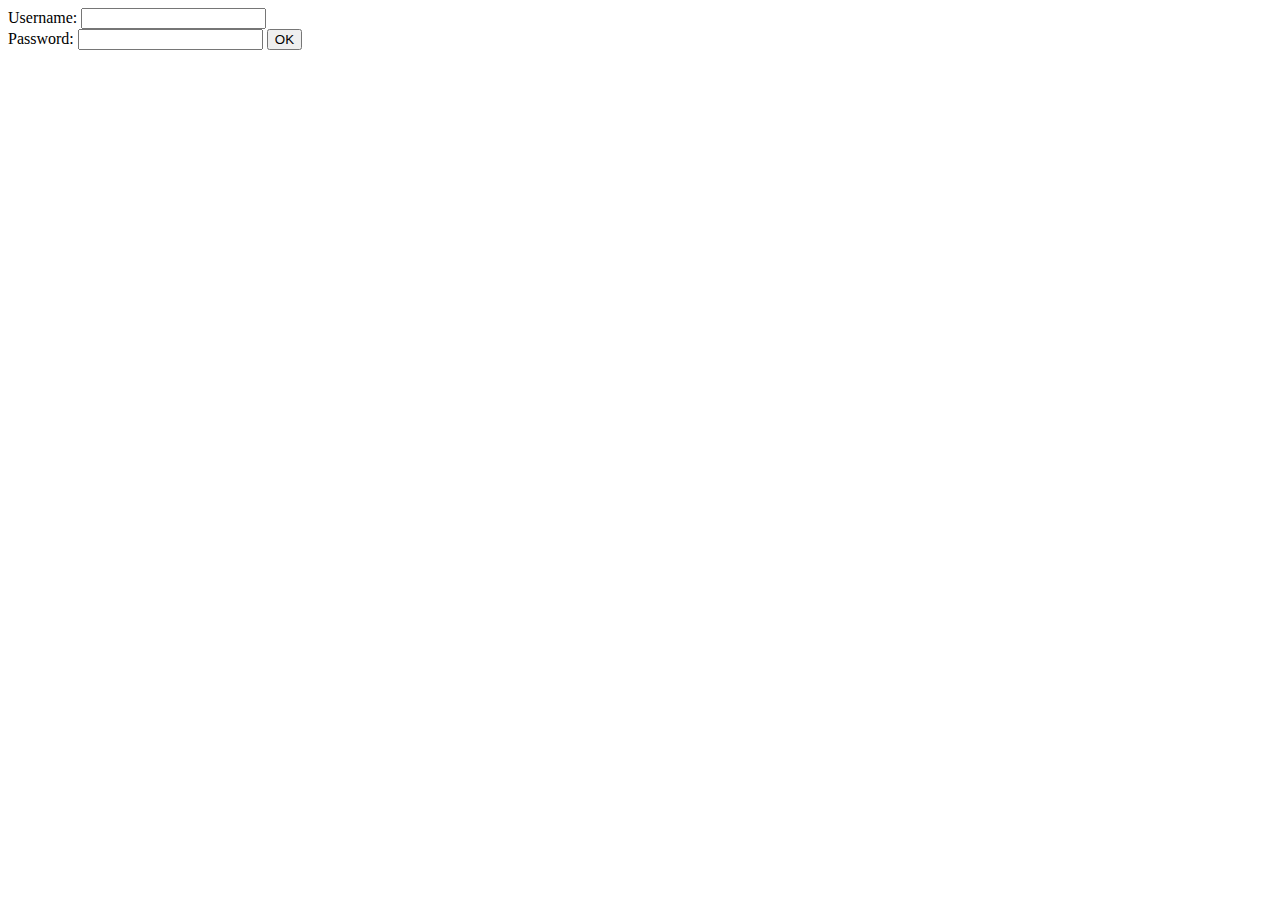
<file: Day04/ex01/index.html>
<!DOCTYPE html>
<html>
	<body>
		<form action="create.php" method="POST">
			Username: <input type="text" name= "login" value=""/>
			<br />
			Password: <input type="password" name= "passwd" value=""/>
			<input type="submit" name="submit" value="OK"/>
		</form>
	</body>
</html>
</file>
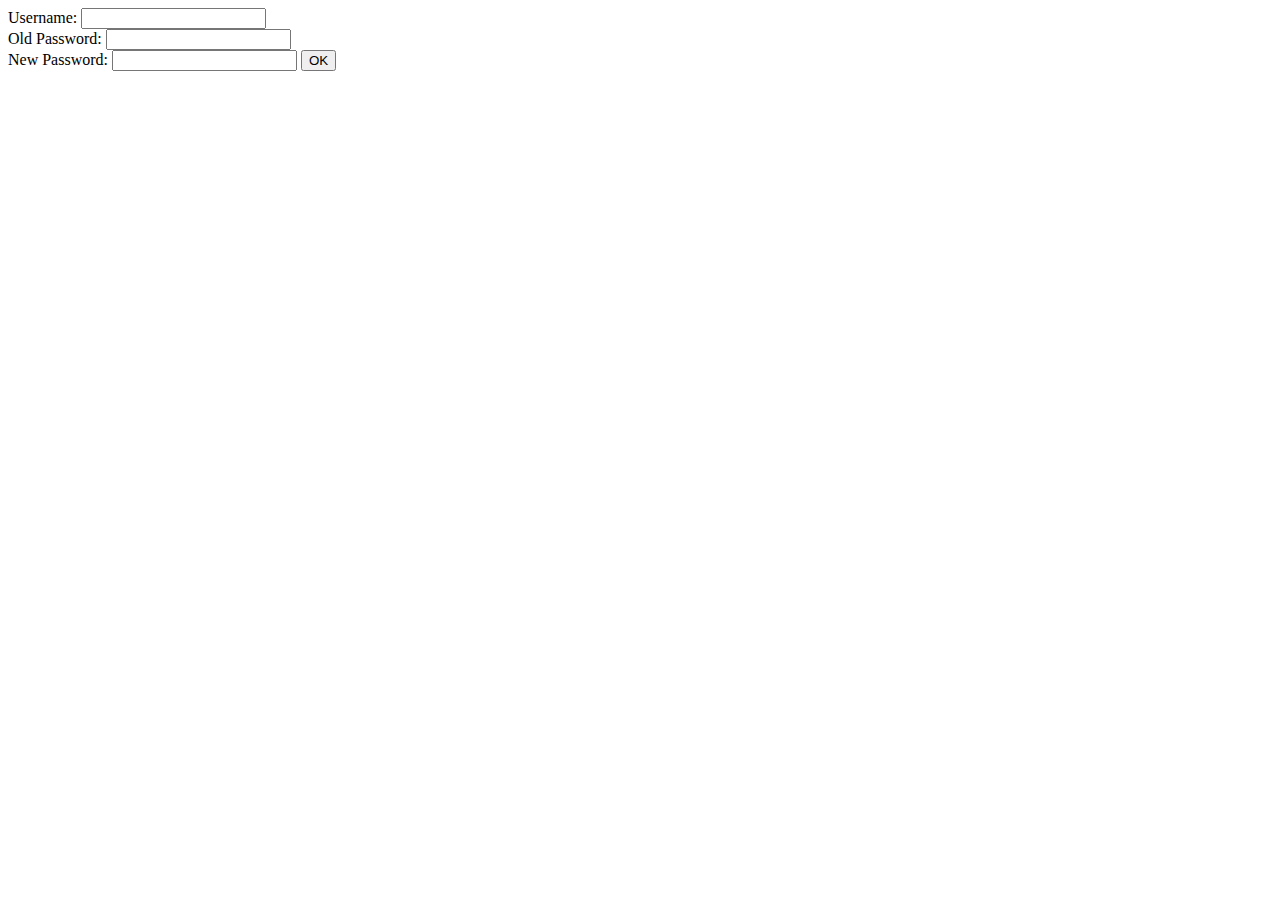
<file: Day04/ex02/index.html>
<!DOCTYPE html>
<html>
	<body>
		<form action="modif.php" method="POST">
			Username: <input type="text" name= "login" value=""/>
			<br />
			Old Password: <input type="password" name= "oldpw" value=""/>
			<br />
			New Password: <input type="password" name= "newpw" value=""/>
			<input type="submit" name="submit" value="OK"/>
		</form>
	</body>
</html>
</file>
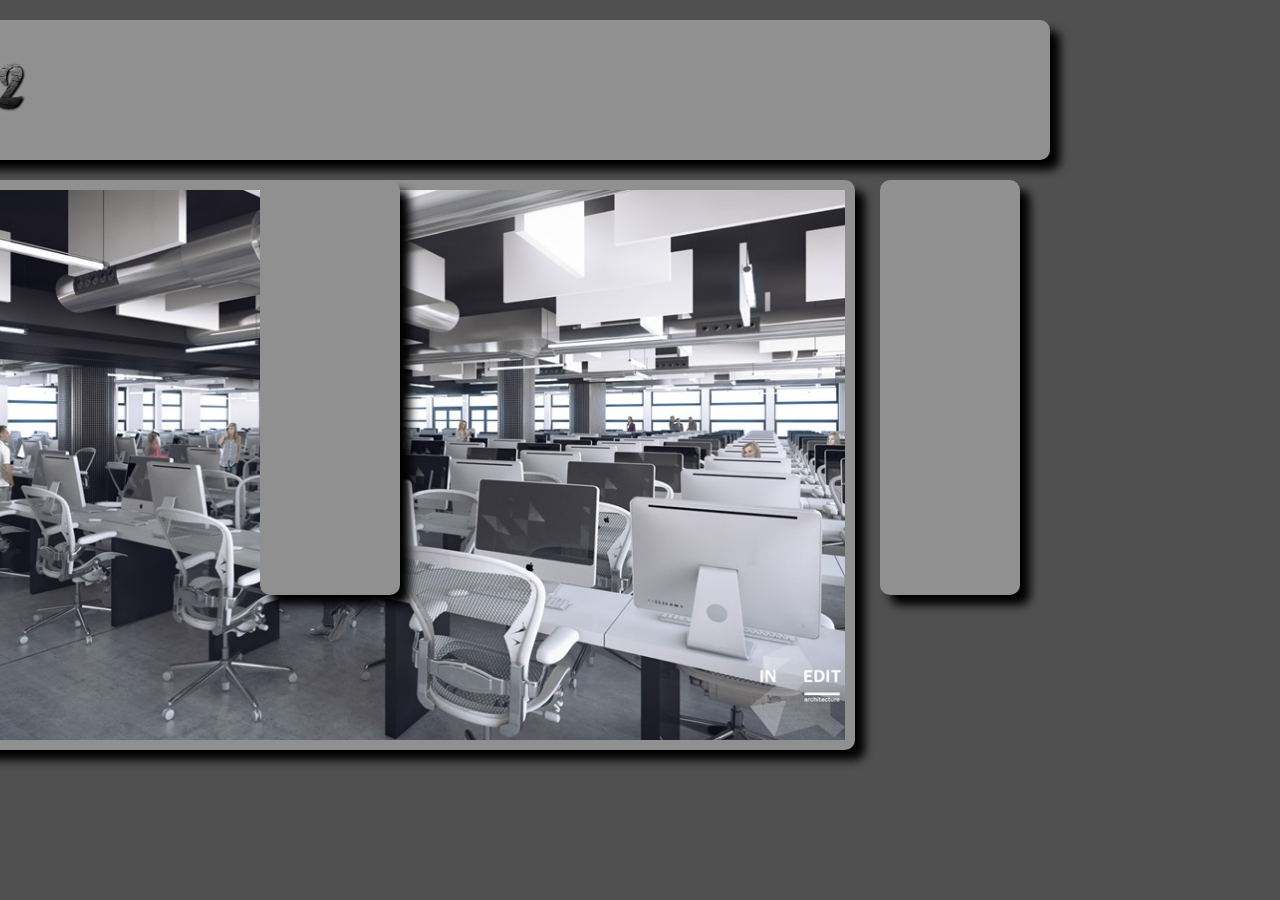
<file: ex02/doft.html>
<!DOCTYPE html>
<html>
<head>
    <link rel="stylesheet" href="doft.css">
<style>
/* background = #505050 */
/* partitions #909090 */
    body{
            background-color: #505050;
        }


</style>
</head>
<body>
    <div class="top_bar">
        <img src="resources/day_of_the_42.png" alt="DUMB" title="Title of the thing" width="400" height="110">
    </div>
    <div class="main_img">
        <img src="resources/cluster.jpg" alt="Cluster" title="Main Photo" usemap="#workmap" width="1020" height="550">
    </div>
    <div class="left_side_bar">

    </div>
    <div class="right_side_bar">
        
    </div>
</body>
</html>

<!-- link from an image -->
<!-- <a href="default.asp">
    <img src="smiley.gif" alt="HTML tutorial" style="width:42px;height:42px;border:0">
  </a> -->


<!-- <map name="workmap">
        <area shape="rect" coords="34,44,270,350" alt="Computer" href="computer.htm">
        <area shape="rect" coords="290,172,333,250" alt="Phone" href="phone.htm">
        <area shape="circle" coords="337,300,44" alt="Cup of coffee" href="coffee.htm">
      </map> --> 
      <!-- used for an interactive photo -->
</file>
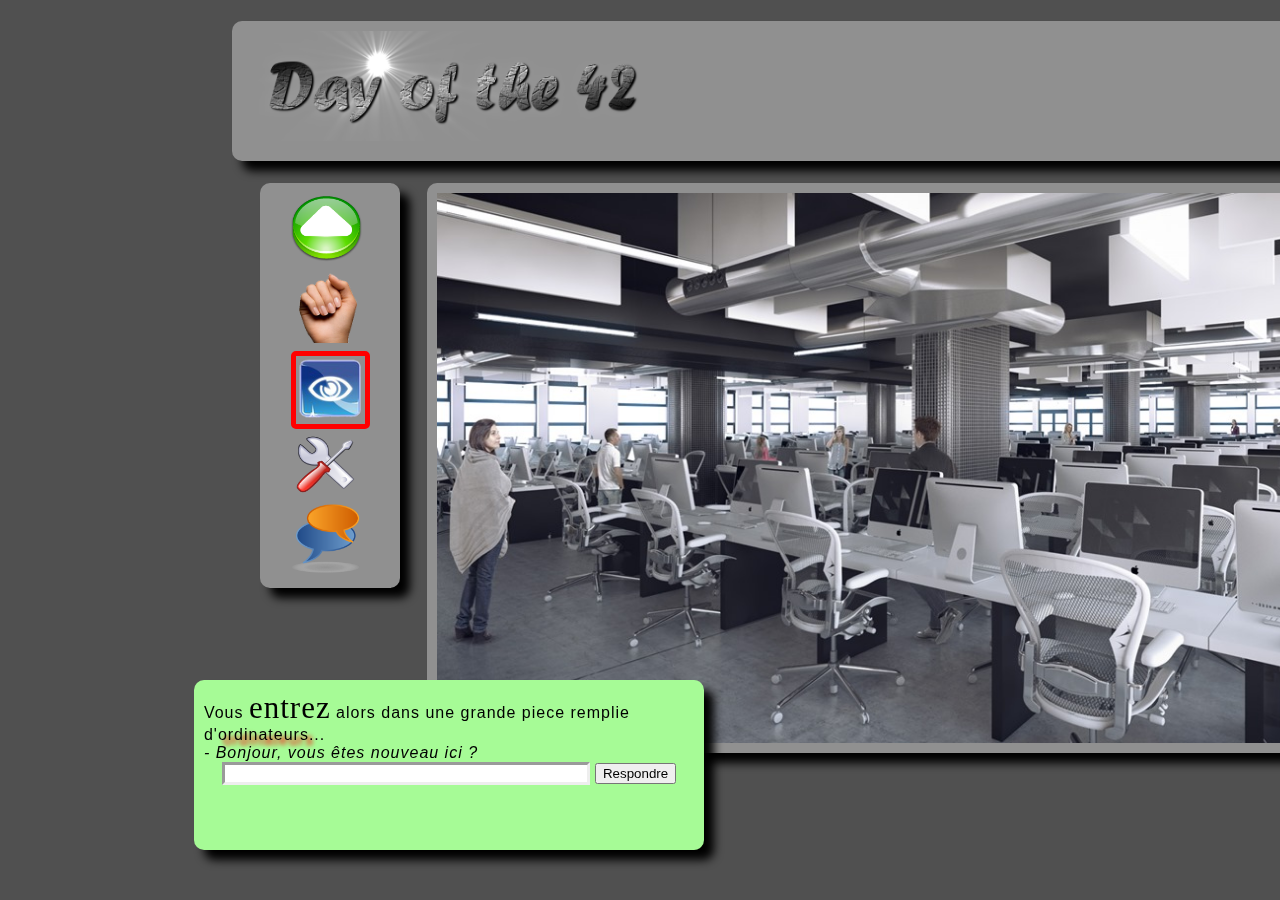
<file: Day00/ex02/doft.html>
<!DOCTYPE html>
<html>
<head>
	<title>Day of the 42</title>
    <link rel="stylesheet" href="doft.css">
<style>
    body{
			background-color: #505050;
			margin: 18px 0 0 8px;
        }
</style>
</head>
<body>
	<div class="page">
    	<div class="top_bar" title="started from the top now we here">
			<img src="resources/day_of_the_42.png" alt="DUMB" title="Title of the thing" width="400" height="110">
			<div class="ispy_container">
					<img src="resources/loupe.png" alt="" title="I spy" >
			</div>
			<div class="close_container">
					<a href="https://www.relaischateaux.com/">
					<img src="resources/close.gif" alt="" title="disconnect">
					</a>
			</div>
			<div class="refresh_container">
					<a href="https://www.disney.com/">
					<img src="resources/reload.png" alt="" title="start from the beginning" width="20" height="20">
					</a>
			</div>
    	</div>
    	<div class="main_img">
			   <img src="resources/cluster.jpg" alt="Cluster" title="Main Photo" usemap="#workmap" width="1010" height="550">
			   <map name="workmap">
				   <area target="rect" href="https://www.ikea.com/" coords="481, 329, 321, 561" shape="rect">
				   <area target="rect" href="https://www.apple.com/" coords="811, 459, 996, 325" shape="rect">
			   </map>
    	</div>
    	<div class="left_side_bar" title="Wrong">
			<div class="left_side_bar_grid">
				<div class="img l-img-1"><img src="resources/arrow.png" alt="" title="Advance" width="71" height="71"></div>
				<div class="img l-img-2"><img src="resources/main.png" alt="" title="Take" width="71" height="71"></div>
				<div class="img l-img-3"><img src="resources/oeil.png" alt="" title="Look" width="69" height="64"></div>
				<div class="img l-img-4"><img src="resources/outil.png" alt="" title="Use" width="69" height="64"></div>
				<div class="img l-img-5"><img src="resources/chat-icon.png" alt="" title="Speak" width="69" height="69"></div>
			</div>
    	</div>
    	<div class="right_side_bar" title="Right">
			<div class="right_side_bar_grid">
				<div class="img r-img-1"><img src="resources/book.png" alt="" title="Hitchikers guide" width="70" height="95" ></div>
				<div class="img r-img-2"><img src="resources/towel.png" alt="" title="Always have one" width="71" height="50" ></div>
				<div id="r-img-3-container" title="When you hit me">
					<div class="img r-img-3"><img src="resources/brick.jpg" alt="" title="When you hit me"></div>
					<div class="img r-img-3"><img src="resources/brick.jpg" alt="" title="When you hit me"></div>
				</div>
			</div>
		</div>
	<div class="search-bar" title="Search me">
			Vous <span class="big">entrez</span> alors dans une grande piece remplie d'<span class="shadow">ordinateurs</span>...
			<br><span class="italic">- Bonjour, vous êtes nouveau ici ?</span></br>
			<form action="http://localhost:8100/ex02/doft.html">
				<input type="text" style="width: 350px; height: 5px;" name="search">
				<button type="submit">Respondre</button>
			</form>
	</div>
	</div>
</body>
</html>
</file>
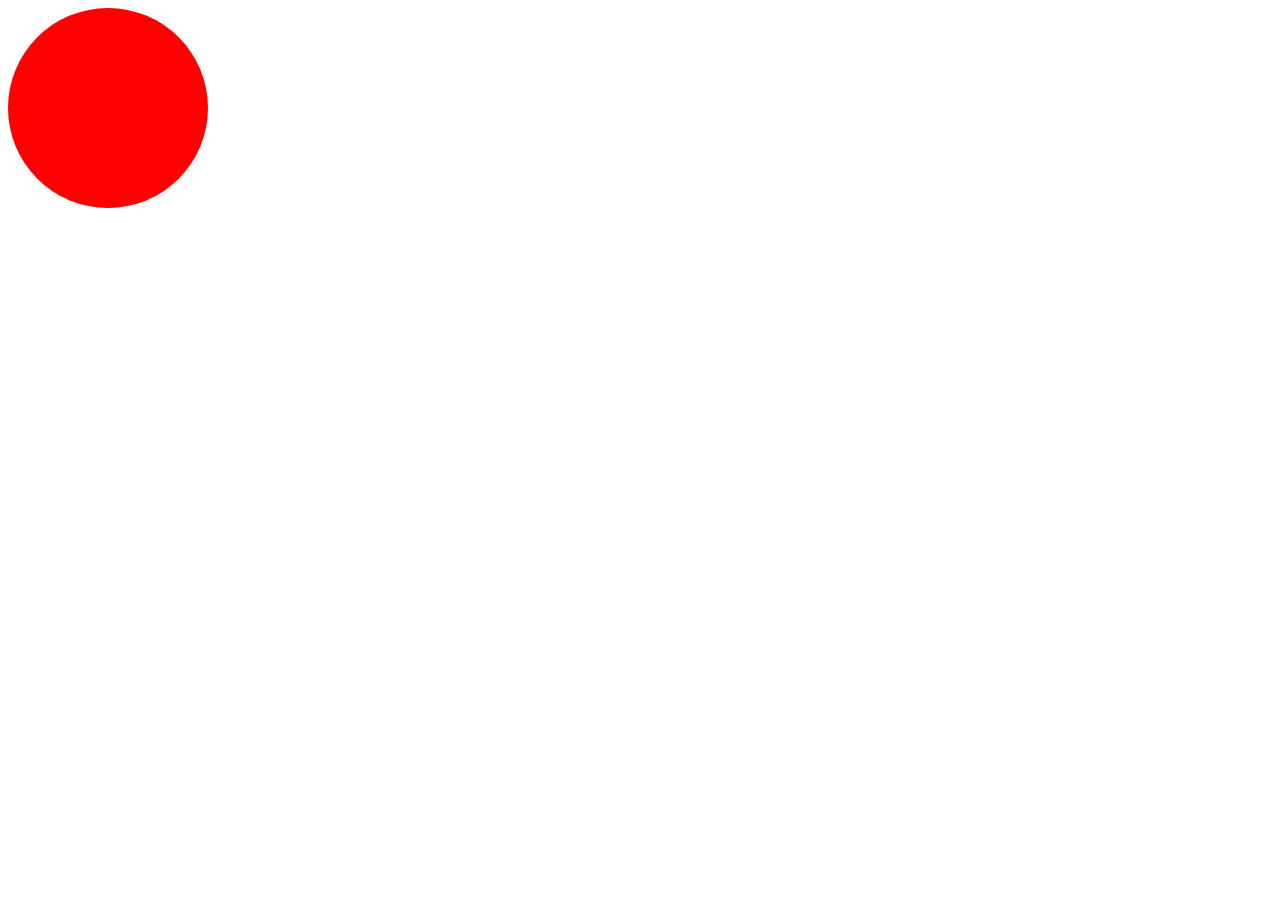
<file: Day09/ex00/balloon.html>
<!DOCTYPE html>
<html>
    <head>
        <title>Balloon</title>
        <style>
            div.balloon{
                width: 200px;
                height: 200px;
                background: red;
                border-radius: 50%;
            }
        </style>
        <script>
            var size = 200;
            var balloon;
            var colors = ["red", "green", "blue"];
            var colorIndex = 0;

            window.onload = function(){
                balloon = document.getElementById('balloon');
                balloon.addEventListener("click", onClick);
                balloon.addEventListener("mouseleave", mouseMovement);
            }
            function onClick(){
                if (size > 420){
                    size = 200;
                }
                else
                    size += 10;
                if (colorIndex == 2)
                {
                    colorIndex = 0;
                }
                else
                    colorIndex++;
                if (size == 200){
                    colorIndex = 0;
                }
                ballonSizeUpdate();
            }
            function mouseMovement(){
                if (size > 200){
                    size -= 5;
                    // colorIndex--;
                }
                if (colorIndex == 0)
                {
                    colorIndex = 2;
                }
                else 
                    colorIndex--;
                ballonSizeUpdate();
            }
            function ballonSizeUpdate(){
                balloon.style.width = size + 'px';
                balloon.style.height = size + 'px';
                balloon.style.backgroundColor = colors[colorIndex];
            }
        </script>
    </head>
    <body>
        <div class="balloon" id="balloon">
        </div>
    </body>
</html>
</file>
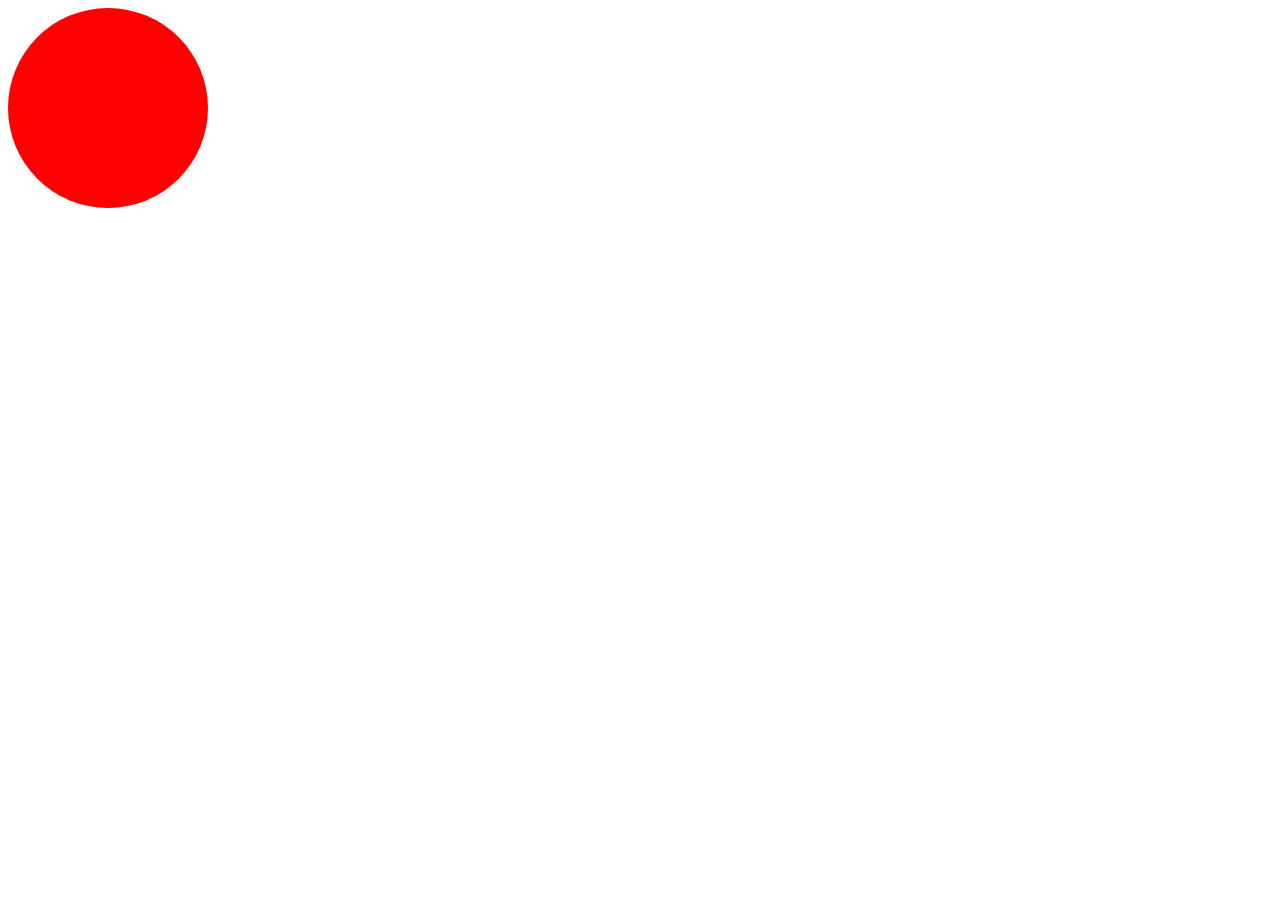
<file: Day09/ex00bis/balloon.html>
<!DOCTYPE html>
<html>
    <head>
        <title>Balloon</title>
        <style>
            div.balloon{
                width: 200px;
                height: 200px;
                background: red;
                border-radius: 50%;
            }
        </style>
        <script   src="https://code.jquery.com/jquery-2.2.3.min.js"   integrity="sha256-a23g1Nt4dtEYOj7bR+vTu7+T8VP13humZFBJNIYoEJo="   crossorigin="anonymous"></script>
        <script>
            var size = 200;
            var balloon;
            var colors = ["red", "green", "blue"];
            var colorIndex = 0;

            $(document).ready(function(){
                balloon = document.getElementById('balloon');
                balloon.addEventListener("click", onClick);
                balloon.addEventListener("mouseleave", mouseMovement);
            })
            function onClick(){
                if (size > 420){
                    size = 200;
                }
                else
                    size += 10;
                if (colorIndex == 2)
                {
                    colorIndex = 0;
                }
                else
                    colorIndex++;
                if (size == 200){
                    colorIndex = 0;
                }
                ballonSizeUpdate();
            }
            function mouseMovement(){
                if (size > 200){
                    size -= 5;
                    // colorIndex--;
                }
                if (colorIndex == 0)
                {
                    colorIndex = 2;
                }
                else 
                    colorIndex--;
                ballonSizeUpdate();
            }
            function ballonSizeUpdate(){
                balloon.style.width = size + 'px';
                balloon.style.height = size + 'px';
                balloon.style.backgroundColor = colors[colorIndex];
            }
        </script>
    </head>
    <body>
        <div class="balloon" id="balloon">
        </div>
    </body>
</html>
</file>
<file: ex02/doft.css>
soild_round {
    border-radius: 15px;
    background: #909090;
    padding: 20px;
    width: 200px;
    height: 150px;
}

.main_img{
    position: absolute;
    right: 425px;
    top: 180px;
    border-radius: 10px;
    background: #909090;
    padding: 10px;
    width: 1020px;
    height: 550px;
    box-shadow: 10px 10px 10px black;
}
.top_bar{
    /* margin: auto; */
    position: absolute;
    right: 230px;
    top: 20px;
    border-radius: 10px;
    background: #909090;
    padding: 20px;
    width: 1390px;
    height: 100px;
    box-shadow: 10px 10px 10px black;
}

.top_bar img{
    position: absolute;
    top: 10px;
}
.right_side_bar{
    position: absolute;
    right: 260px;
    top: 180px;
    border-radius: 10px;
    background: #909090;
    box-shadow: 10px 10px 10px black;
    padding: 20px;
    width: 100px;
    height: 375px;
}
.left_side_bar{
    position: absolute;
    left: 260px;
    top: 180px;
    border-radius: 10px;
    background: #909090; 
    box-shadow: 10px 10px 10px black;
    padding: 20px;
    width: 100px;
    height: 375px;
}


/* round_border {
    border-radius: 25px;
    border: 5px soild #909090;
    padding: 20px;
    width: 200px;
    height: 150px;
} */
</file>
<file: Day00/ex02/doft.css>
.page {
    margin: 0 auto;
	width: 1420px;
	position: fixed;
}
.top_bar{
    position: absolute;
    left: 15.80%;
    top: 3px;
    border-radius: 10px;
    background: #909090;
    padding: 20px;
    width: 1385px;
    height: 100px;
    box-shadow: 10px 10px 10px black;
}
.top_bar img{
    position: absolute;
    top: 10px;
}
.ispy_container{
	position: absolute;
	right: 290px;
	top: 3px;
}
.close_container{
	position: absolute;
	right: 30px;
	top: 100px;
}
.refresh_container{
	position: absolute;
	right: 30px;
	top: 3px;
	cursor: pointer;
}
.main_img{
	grid-area: main;
    position: absolute;
    left: 29.5%;
    top: 165px;
    border-radius: 10px;
    background: #909090;
    padding: 10px;
    width: 1010px;
    height: 550px;
    box-shadow: 10px 10px 10px black;
}
.right_side_bar{
	position: absolute;
    left: 104%;
    top: 165px;
    border-radius: 10px;
    background: #909090;
    box-shadow: 10px 10px 10px black;
    padding: 10px;
    width: 120px;
	height: 385px;
	display: grid;
	justify-items: center;
	align-items: top;
}
.right_side_bar_grid{
    display: grid;
	grid-gap: 1px 1px;
	grid-template-columns: auto;
	grid-template-areas:
	"a"
	"b"
	"c"
	"."
	"."
	"."
	"."
	"."
	"."
	"."
	"."
	"."
	"."
	"."
	"."
	"."
	".";
}
.r-img-1{grid-area: a;}
.r-img-2{grid-area: b;}
.r-img-3{
	display:block;
	width:40%;
	height: 50%;
	visibility:hidden;
}
#r-img-3-container{
	/* display:block; */
  	background : url("resources/brick.jpg");
  	background-repeat: repeat;
  	background-size: 40%;
}
.left_side_bar{

    position: relative;
    left: 17.75%;
    top: 165px;
    border-radius: 10px;
    background: #909090;
    box-shadow: 10px 10px 10px black;
    padding: 10px;
    width: 120px;
	height: 385px;
	display: grid;
	justify-items: center;
	align-items: top;
}
.left_side_bar_grid
{
	display: grid;
	grid-gap: 3px 3px;
	grid-template-columns: auto;
	grid-template-areas:
	"a"
	"b"
	"c"
	"d"
	"e";
}
.l-img-1{grid-area: a;}
.l-img-2{grid-area: b;}
.l-img-3{grid-area: c;
	padding:0.003px;
	border:5px solid red;
	border-radius: 5px;}
.l-img-4{grid-area: d;}
.l-img-5{grid-area: e;}
.search-bar{
    position: absolute;
    right: 51%;
	top: 163.5%;
    border-radius: 10px;
    background: #A6FB96;
    box-shadow: 10px 10px 10px black;
    padding: 10px;
    width: 34.5%;
	height: 150px;
	display: inline-block;
	font-family: Arial, Helvetica, sans-serif;
	font-size: 16px;
	font-stretch: expanded !important;
	font-weight: 300;
	letter-spacing: 1px;
	justify-items: center;
	align-items: top;
}
.search-bar span.big{
	font-family: 'Times New Roman', Times, serif;
	font-size: 31px;
}
.search-bar span.shadow{
	font-family: Arial, Helvetica, sans-serif;
	text-shadow: 5px 5px 4px #FF0000;
}
.search-bar span.italic{
	font-style: italic;
	font-size: 16px;
}
.search-bar form{
	height: 24px;
}
.search-bar .search-container{
	float: right;
}
.search-bar search-container button {
	float: right;
	padding: 5px 5px;
	background: #ddd;
	font-size: 16px;
	border: none;
	cursor: pointer;
}
.search-bar input[type=text]{
	padding: 6px;
	font-size: 12px;
	border: inset;
}
</file>
